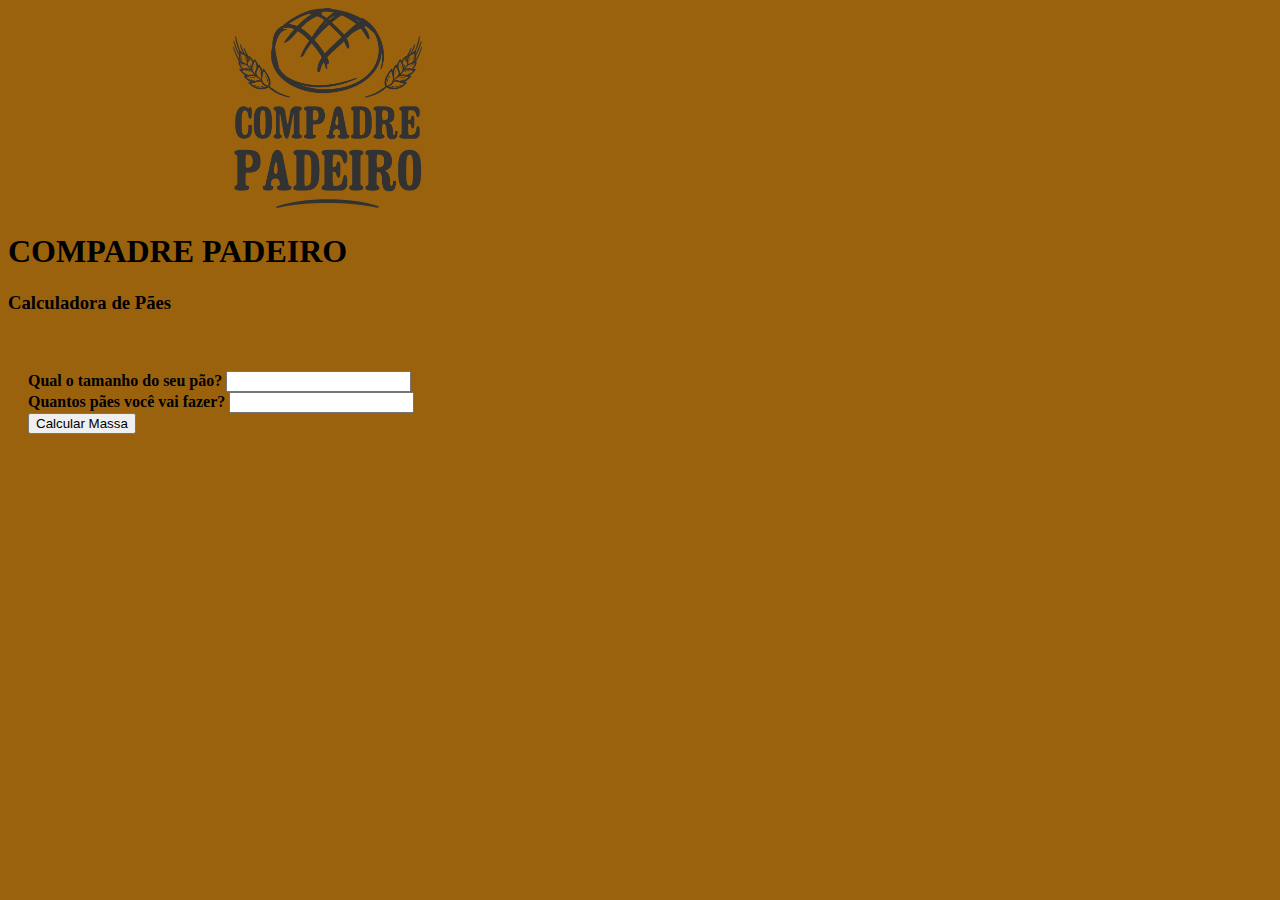
<file: index.html>
<!DOCTYPE html>
<html lang="pt-br">
<head>
    <meta charset="UTF-8">
    <meta http-equiv="X-UA-Compatible" content="IE=edge">
    <meta name="viewport" content="width=device-width, initial-scale=1.0">
    <title>Compadre Padeiro</title>
    <link rel="stylesheet" href="./css/style.css">
    <script src="/js/calculadoraDePao.js"></script>
</head>
<body>
    <div class="logo"><img src="/img/CP-preto.png" height="200px" alt=""></div>

<H1>COMPADRE PADEIRO</H1>
<H3>Calculadora de Pães</H3>
<br>
<form class="formulario">
         <div>
            <label for="tamDoPao">Qual o tamanho do seu pão?</label>
            <input type="number" name="tamDoPao" id="tamDoPao">
        </div>  
        <div>
            <label for="quantosPaes">Quantos pães você vai fazer?</label>
            <input type="number" name="quantosPaes" id="quantosPaes">
        </div>
        <div>
            <input type="button" value="Calcular Massa" onclick="somar()">
        </div>
       
        <div id="far"></div>
        
        <div id="water"></div>
        
        <div id="lev"></div>
       
        <div id="salt"></div>
       
        <div id="res"></div>
        
</form>

    
</body>
</html>
</file>
<file: css/style.css>
body{
width: 500px;
height: 500px;
background:rgb(155, 98, 14);
font-family: Georgia, 'Times New Roman', Times, serif;
align-items: center;
border:black;
}

.logo{
    display: block;
    margin-left: 45%;
    margin-right: 45%;
    width: 10px;
}

.formulario {
display: center;
padding: 20px;
font-weight: bolder;

}
</file>
